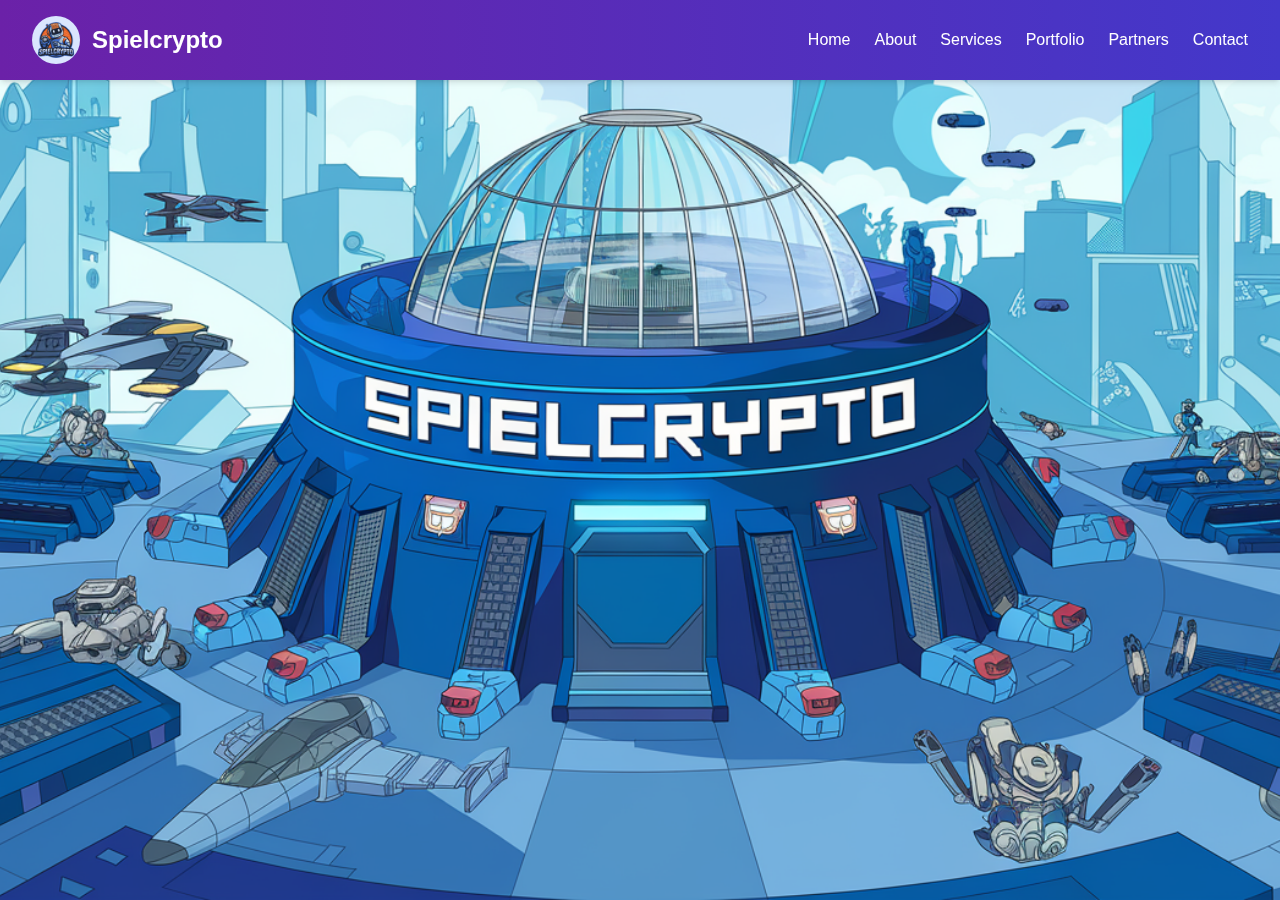
<file: index.html>
<!DOCTYPE html><html lang="en"><head><meta charSet="utf-8"/><meta name="viewport" content="width=device-width, initial-scale=1"/><link rel="preload" href="/_next/static/media/569ce4b8f30dc480-s.p.woff2" as="font" crossorigin="" type="font/woff2"/><link rel="preload" href="/_next/static/media/93f479601ee12b01-s.p.woff2" as="font" crossorigin="" type="font/woff2"/><link rel="stylesheet" href="/_next/static/css/e3b3dd32a4535768.css" data-precedence="next"/><link rel="preload" as="script" fetchPriority="low" href="/_next/static/chunks/webpack-29ebadaebe2fcb3f.js"/><script src="/_next/static/chunks/4bd1b696-3f6437bdec4ef663.js" async=""></script><script src="/_next/static/chunks/517-4cae57cbeca7f342.js" async=""></script><script src="/_next/static/chunks/main-app-c271f42ae5dd5346.js" async=""></script><script src="/_next/static/chunks/541-1d42e47a0c0bb98d.js" async=""></script><script src="/_next/static/chunks/app/page-786c8227957fff42.js" async=""></script><meta name="next-size-adjust" content=""/><title>Spielcrypto - Your next app for crypto and AI enthusiasts</title><meta name="description" content="Spielcrypto is a full-stack &amp; Web3 development agency that combines React, Next.js, NestJS, and more to create cutting-edge crypto and AI solutions."/><link rel="icon" href="/favicon.ico" type="image/x-icon" sizes="82x84"/><script src="/_next/static/chunks/polyfills-42372ed130431b0a.js" noModule=""></script></head><body class="__variable_4d318d __variable_ea5f4b antialiased" style="overflow:hidden;height:100vh;width:100vw"><div style="overflow-y:scroll;height:100%;width:100%" class="scrollbar-hide"><div class="min-h-screen bg-gray-50"><header class="fixed top-0 left-0 w-full z-50"><nav class="flex justify-between items-center py-4 px-8 bg-gradient-to-r from-purple-800 to-indigo-700 shadow-md"><div class="flex items-center"><img alt="Spielcrypto Logo" loading="lazy" width="100" height="100" decoding="async" data-nimg="1" class="h-12 w-12 mr-3 rounded-full" style="color:transparent" src="/logo.png"/><span class="text-2xl font-bold text-white">Spielcrypto</span></div><div class="sm:hidden"><button class="text-white focus:outline-none" aria-label="Toggle Menu"><svg class="w-6 h-6" fill="none" stroke="currentColor" viewBox="0 0 24 24"><path stroke-linecap="round" stroke-linejoin="round" stroke-width="2" d="M4 6h16M4 12h16M4 18h16"></path></svg></button></div><ul class="hidden sm:flex space-x-6 font-medium"><li><a class="text-white hover:text-gray-200" href="#hero">Home</a></li><li><a class="text-white hover:text-gray-200" href="#about">About</a></li><li><a class="text-white hover:text-gray-200" href="#services">Services</a></li><li><a class="text-white hover:text-gray-200" href="#portfolio">Portfolio</a></li><li><a class="text-white hover:text-gray-200" href="#partners">Partners</a></li><li><a class="text-white hover:text-gray-200" href="#contact">Contact</a></li></ul></nav></header><main><section id="hero" class="h-screen bg-fixed bg-center bg-cover bg-purple-800 sm:bg-[url(&#x27;/background2.webp&#x27;)]"><div class="flex sm:hidden items-center justify-center h-full bg-black/30"><div class="text-center text-white px-4"><h1 class="text-5xl font-bold mb-4">Welcome to Spielcrypto</h1><p class="text-xl">Full-Stack &amp; Web3 Development for the Future</p></div></div></section><section id="about" class="py-20 bg-white"><div class="container mx-auto px-6"><h2 class="text-3xl font-bold text-center text-purple-700 mb-8">About Us</h2><p class="text-gray-700 text-center max-w-3xl mx-auto">Spielcrypto is at the forefront of technological innovation, building robust full-stack web applications using modern frameworks like React, Next.js, and NestJS. Our experienced team excels in deploying microservices, managing SQL &amp; NoSQL databases, and developing dynamic solutions in Web3, AI, Fintech, SaaS, and social apps.</p></div></section><section id="services" class="py-20 bg-gray-100"><div class="container mx-auto px-6"><h2 class="text-3xl font-bold text-center text-purple-700 mb-8">Our Services</h2><div class="flex flex-wrap justify-center gap-6"><div class="bg-white shadow-lg rounded-lg p-6 w-full sm:w-1/3 md:w-1/4"><h3 class="text-xl font-semibold text-blue-700 mb-2">Web App Development</h3><p class="text-gray-600">Create modern, scalable web apps that bring your vision to life.</p></div><div class="bg-white shadow-lg rounded-lg p-6 w-full sm:w-1/3 md:w-1/4"><h3 class="text-xl font-semibold text-blue-700 mb-2">Web3 Solutions</h3><p class="text-gray-600">Innovative blockchain and crypto integrations for the digital era.</p></div><div class="bg-white shadow-lg rounded-lg p-6 w-full sm:w-1/3 md:w-1/4"><h3 class="text-xl font-semibold text-blue-700 mb-2">AI Applications</h3><p class="text-gray-600">Intelligent AI solutions that drive innovation and efficiency.</p></div></div></div></section><section id="portfolio" class="bg-fixed bg-center bg-cover bg-indigo-800 sm:bg-[url(&#x27;/background.webp&#x27;)]"><div class="bg-black/30 py-20"><div class="container mx-auto px-6"><h2 class="text-3xl font-bold text-center text-white mb-12">Portfolio</h2><div class="flex flex-wrap justify-center gap-8"><div class="bg-white rounded-lg shadow-lg p-6 w-full sm:w-1/2 lg:w-1/3"><div class="flex items-center space-x-4 mb-4"><img alt="SShift GPT Logo" loading="lazy" width="120" height="120" decoding="async" data-nimg="1" class="w-12 h-12 object-contain" style="color:transparent" src="/sshift-logo.jpg"/><h3 class="text-xl font-bold text-purple-700">SShift GPT</h3></div><p class="text-gray-700 text-sm">An innovative AI chat platform that integrates blockchain with advanced AI, built on the Aptos blockchain. It offers subscription-based access with integrated tools for market analysis, NFT data processing, and real-time blockchain interactions.</p><div class="mt-4"><a href="https://sshiftgpt.com" target="_blank" rel="noopener noreferrer" class="text-blue-700 font-medium">Visit site</a></div></div><div class="bg-white rounded-lg shadow-lg p-6 w-full sm:w-1/2 lg:w-1/3"><div class="flex items-center space-x-4 mb-4"><img alt="Handle Finder Logo" loading="lazy" width="120" height="120" decoding="async" data-nimg="1" class="w-12 h-12 object-contain" style="color:transparent" src="/handlefinder-logo.jpg"/><h3 class="text-xl font-bold text-purple-700">Handle Finder</h3></div><p class="text-gray-700 text-sm">A SocialFi analytics platform providing trending users, tokens, and crypto news, complete with a friendly UI and developer API.<a href="https://handlefinder.xyz/" target="_blank" rel="noopener noreferrer" class="text-blue-700 font-medium ml-1">Visit site</a>.</p></div><div class="bg-white rounded-lg shadow-lg p-6 w-full sm:w-1/2 lg:w-1/3"><div class="flex items-center space-x-4 mb-4"><img alt="Libree Logo" loading="lazy" width="120" height="120" decoding="async" data-nimg="1" class="w-12 h-12 object-contain" style="color:transparent" src="/libree-logo.png"/><h3 class="text-xl font-bold text-purple-700">Libree</h3></div><p class="text-gray-700 text-sm">A GameFi app where users play HTML and Unity games to win prizes through events and competitions organized by sponsors.<a href="https://libree.xyz/" target="_blank" rel="noopener noreferrer" class="text-blue-700 font-medium ml-1">Learn more</a>.</p></div></div></div></div></section><section id="partners" class="py-20 bg-gray-100"><div class="container mx-auto px-6"><h2 class="text-3xl font-bold text-center text-purple-700 mb-8">Our Partners</h2><div class="flex flex-wrap justify-center items-center gap-8"><div class="flex flex-col items-center"><img alt="Astana Hub Logo" loading="lazy" width="200" height="200" decoding="async" data-nimg="1" class="h-24 object-contain mb-2" style="color:transparent" src="/astana_hub_logo.png"/><span class="text-gray-800 font-semibold">Astana Hub</span></div><div class="flex flex-col items-center"><img alt="SShift GPT Logo" loading="lazy" width="200" height="200" decoding="async" data-nimg="1" class="h-24 object-contain mb-2" style="color:transparent" src="/sshift-logo.jpg"/><span class="text-gray-800 font-semibold">SShift GPT</span></div><div class="flex flex-col items-center"><img alt="Libree Logo" loading="lazy" width="200" height="200" decoding="async" data-nimg="1" class="h-24 object-contain mb-2" style="color:transparent" src="/libree-logo.png"/><span class="text-gray-800 font-semibold">Libree</span></div></div></div></section><section id="contact" class="py-20 bg-white"><div class="container mx-auto px-6"><h2 class="text-3xl font-bold text-center text-purple-700 mb-8">Contact Us</h2><p class="text-center text-gray-700 max-w-xl mx-auto mb-8">Ready to elevate your digital presence? Connect with us today.</p><div class="flex flex-col sm:flex-row justify-center items-center space-y-4 sm:space-y-0 sm:space-x-8"><a href="mailto:fjnavarro@spielcrypto.com" class="flex items-center space-x-2 bg-purple-700 text-white font-bold py-3 px-6 rounded-full shadow-lg hover:bg-purple-600 transition"><img alt="Email Logo" loading="lazy" width="80" height="60" decoding="async" data-nimg="1" class="w-8 h-6" style="color:transparent" src="/email.jpg"/><span>fjnavarro@spielcrypto.com</span></a><a href="https://t.me/spielrs" target="_blank" rel="noopener noreferrer" class="flex items-center space-x-2 bg-blue-500 text-white font-bold py-3 px-6 rounded-full shadow-lg hover:bg-blue-400 transition"><img alt="Telegram Logo" loading="lazy" width="60" height="60" decoding="async" data-nimg="1" class="w-6 h-6" style="color:transparent" src="/telegram.webp"/><span>Telegram</span></a></div></div></section></main><footer class="bg-gray-800 text-white text-center py-4"><p>© 2025 Spielcrypto. All Rights Reserved.</p></footer></div></div><script src="/_next/static/chunks/webpack-29ebadaebe2fcb3f.js" async=""></script><script>(self.__next_f=self.__next_f||[]).push([0])</script><script>self.__next_f.push([1,"1:\"$Sreact.fragment\"\n2:I[5244,[],\"\"]\n3:I[3866,[],\"\"]\n4:I[7033,[],\"ClientPageRoot\"]\n5:I[9809,[\"541\",\"static/chunks/541-1d42e47a0c0bb98d.js\",\"974\",\"static/chunks/app/page-786c8227957fff42.js\"],\"default\"]\n8:I[6213,[],\"OutletBoundary\"]\na:I[6213,[],\"MetadataBoundary\"]\nc:I[6213,[],\"ViewportBoundary\"]\ne:I[4835,[],\"\"]\n:HL[\"/_next/static/media/569ce4b8f30dc480-s.p.woff2\",\"font\",{\"crossOrigin\":\"\",\"type\":\"font/woff2\"}]\n:HL[\"/_next/static/media/93f479601ee12b01-s.p.woff2\",\"font\",{\"crossOrigin\":\"\",\"type\":\"font/woff2\"}]\n:HL[\"/_next/static/css/e3b3dd32a4535768.css\",\"style\"]\n"])</script><script>self.__next_f.push([1,"0:{\"P\":null,\"b\":\"yLAcWJLHkk_qYFkpqGlAK\",\"p\":\"\",\"c\":[\"\",\"\"],\"i\":false,\"f\":[[[\"\",{\"children\":[\"__PAGE__\",{}]},\"$undefined\",\"$undefined\",true],[\"\",[\"$\",\"$1\",\"c\",{\"children\":[[[\"$\",\"link\",\"0\",{\"rel\":\"stylesheet\",\"href\":\"/_next/static/css/e3b3dd32a4535768.css\",\"precedence\":\"next\",\"crossOrigin\":\"$undefined\",\"nonce\":\"$undefined\"}]],[\"$\",\"html\",null,{\"lang\":\"en\",\"children\":[\"$\",\"body\",null,{\"className\":\"__variable_4d318d __variable_ea5f4b antialiased\",\"style\":{\"overflow\":\"hidden\",\"height\":\"100vh\",\"width\":\"100vw\"},\"children\":[\"$\",\"div\",null,{\"style\":{\"overflowY\":\"scroll\",\"height\":\"100%\",\"width\":\"100%\"},\"className\":\"scrollbar-hide\",\"children\":[\"$\",\"$L2\",null,{\"parallelRouterKey\":\"children\",\"segmentPath\":[\"children\"],\"error\":\"$undefined\",\"errorStyles\":\"$undefined\",\"errorScripts\":\"$undefined\",\"template\":[\"$\",\"$L3\",null,{}],\"templateStyles\":\"$undefined\",\"templateScripts\":\"$undefined\",\"notFound\":[[],[[\"$\",\"title\",null,{\"children\":\"404: This page could not be found.\"}],[\"$\",\"div\",null,{\"style\":{\"fontFamily\":\"system-ui,\\\"Segoe UI\\\",Roboto,Helvetica,Arial,sans-serif,\\\"Apple Color Emoji\\\",\\\"Segoe UI Emoji\\\"\",\"height\":\"100vh\",\"textAlign\":\"center\",\"display\":\"flex\",\"flexDirection\":\"column\",\"alignItems\":\"center\",\"justifyContent\":\"center\"},\"children\":[\"$\",\"div\",null,{\"children\":[[\"$\",\"style\",null,{\"dangerouslySetInnerHTML\":{\"__html\":\"body{color:#000;background:#fff;margin:0}.next-error-h1{border-right:1px solid rgba(0,0,0,.3)}@media (prefers-color-scheme:dark){body{color:#fff;background:#000}.next-error-h1{border-right:1px solid rgba(255,255,255,.3)}}\"}}],[\"$\",\"h1\",null,{\"className\":\"next-error-h1\",\"style\":{\"display\":\"inline-block\",\"margin\":\"0 20px 0 0\",\"padding\":\"0 23px 0 0\",\"fontSize\":24,\"fontWeight\":500,\"verticalAlign\":\"top\",\"lineHeight\":\"49px\"},\"children\":404}],[\"$\",\"div\",null,{\"style\":{\"display\":\"inline-block\"},\"children\":[\"$\",\"h2\",null,{\"style\":{\"fontSize\":14,\"fontWeight\":400,\"lineHeight\":\"49px\",\"margin\":0},\"children\":\"This page could not be found.\"}]}]]}]}]]],\"forbidden\":\"$undefined\",\"unauthorized\":\"$undefined\"}]}]}]}]]}],{\"children\":[\"__PAGE__\",[\"$\",\"$1\",\"c\",{\"children\":[[\"$\",\"$L4\",null,{\"Component\":\"$5\",\"searchParams\":{},\"params\":{},\"promises\":[\"$@6\",\"$@7\"]}],null,[\"$\",\"$L8\",null,{\"children\":\"$L9\"}]]}],{},null,false]},null,false],[\"$\",\"$1\",\"h\",{\"children\":[null,[\"$\",\"$1\",\"qV9kWbS9onXKj939MAViu\",{\"children\":[[\"$\",\"$La\",null,{\"children\":\"$Lb\"}],[\"$\",\"$Lc\",null,{\"children\":\"$Ld\"}],[\"$\",\"meta\",null,{\"name\":\"next-size-adjust\",\"content\":\"\"}]]}]]}],false]],\"m\":\"$undefined\",\"G\":[\"$e\",\"$undefined\"],\"s\":false,\"S\":true}\n"])</script><script>self.__next_f.push([1,"6:{}\n7:{}\n"])</script><script>self.__next_f.push([1,"d:[[\"$\",\"meta\",\"0\",{\"name\":\"viewport\",\"content\":\"width=device-width, initial-scale=1\"}]]\nb:[[\"$\",\"meta\",\"0\",{\"charSet\":\"utf-8\"}],[\"$\",\"title\",\"1\",{\"children\":\"Spielcrypto - Your next app for crypto and AI enthusiasts\"}],[\"$\",\"meta\",\"2\",{\"name\":\"description\",\"content\":\"Spielcrypto is a full-stack \u0026 Web3 development agency that combines React, Next.js, NestJS, and more to create cutting-edge crypto and AI solutions.\"}],[\"$\",\"link\",\"3\",{\"rel\":\"icon\",\"href\":\"/favicon.ico\",\"type\":\"image/x-icon\",\"sizes\":\"82x84\"}]]\n"])</script><script>self.__next_f.push([1,"9:null\n"])</script></body></html>
</file>
<file: _next/static/css/e3b3dd32a4535768.css>
@font-face{font-family:Geist;font-style:normal;font-weight:100 900;font-display:swap;src:url(/_next/static/media/ba015fad6dcf6784-s.woff2) format("woff2");unicode-range:u+0100-02ba,u+02bd-02c5,u+02c7-02cc,u+02ce-02d7,u+02dd-02ff,u+0304,u+0308,u+0329,u+1d00-1dbf,u+1e00-1e9f,u+1ef2-1eff,u+2020,u+20a0-20ab,u+20ad-20c0,u+2113,u+2c60-2c7f,u+a720-a7ff}@font-face{font-family:Geist;font-style:normal;font-weight:100 900;font-display:swap;src:url(/_next/static/media/569ce4b8f30dc480-s.p.woff2) format("woff2");unicode-range:u+00??,u+0131,u+0152-0153,u+02bb-02bc,u+02c6,u+02da,u+02dc,u+0304,u+0308,u+0329,u+2000-206f,u+20ac,u+2122,u+2191,u+2193,u+2212,u+2215,u+feff,u+fffd}@font-face{font-family:Geist Fallback;src:local("Arial");ascent-override:95.94%;descent-override:28.16%;line-gap-override:0.00%;size-adjust:104.76%}.__className_4d318d{font-family:Geist,Geist Fallback;font-style:normal}.__variable_4d318d{--font-geist-sans:"Geist","Geist Fallback"}@font-face{font-family:Geist Mono;font-style:normal;font-weight:100 900;font-display:swap;src:url(/_next/static/media/747892c23ea88013-s.woff2) format("woff2");unicode-range:u+0100-02ba,u+02bd-02c5,u+02c7-02cc,u+02ce-02d7,u+02dd-02ff,u+0304,u+0308,u+0329,u+1d00-1dbf,u+1e00-1e9f,u+1ef2-1eff,u+2020,u+20a0-20ab,u+20ad-20c0,u+2113,u+2c60-2c7f,u+a720-a7ff}@font-face{font-family:Geist Mono;font-style:normal;font-weight:100 900;font-display:swap;src:url(/_next/static/media/93f479601ee12b01-s.p.woff2) format("woff2");unicode-range:u+00??,u+0131,u+0152-0153,u+02bb-02bc,u+02c6,u+02da,u+02dc,u+0304,u+0308,u+0329,u+2000-206f,u+20ac,u+2122,u+2191,u+2193,u+2212,u+2215,u+feff,u+fffd}@font-face{font-family:Geist Mono Fallback;src:local("Arial");ascent-override:74.67%;descent-override:21.92%;line-gap-override:0.00%;size-adjust:134.59%}.__className_ea5f4b{font-family:Geist Mono,Geist Mono Fallback;font-style:normal}.__variable_ea5f4b{--font-geist-mono:"Geist Mono","Geist Mono Fallback"}*,:after,:before{--tw-border-spacing-x:0;--tw-border-spacing-y:0;--tw-translate-x:0;--tw-translate-y:0;--tw-rotate:0;--tw-skew-x:0;--tw-skew-y:0;--tw-scale-x:1;--tw-scale-y:1;--tw-pan-x: ;--tw-pan-y: ;--tw-pinch-zoom: ;--tw-scroll-snap-strictness:proximity;--tw-gradient-from-position: ;--tw-gradient-via-position: ;--tw-gradient-to-position: ;--tw-ordinal: ;--tw-slashed-zero: ;--tw-numeric-figure: ;--tw-numeric-spacing: ;--tw-numeric-fraction: ;--tw-ring-inset: ;--tw-ring-offset-width:0px;--tw-ring-offset-color:#fff;--tw-ring-color:rgba(59,130,246,.5);--tw-ring-offset-shadow:0 0 #0000;--tw-ring-shadow:0 0 #0000;--tw-shadow:0 0 #0000;--tw-shadow-colored:0 0 #0000;--tw-blur: ;--tw-brightness: ;--tw-contrast: ;--tw-grayscale: ;--tw-hue-rotate: ;--tw-invert: ;--tw-saturate: ;--tw-sepia: ;--tw-drop-shadow: ;--tw-backdrop-blur: ;--tw-backdrop-brightness: ;--tw-backdrop-contrast: ;--tw-backdrop-grayscale: ;--tw-backdrop-hue-rotate: ;--tw-backdrop-invert: ;--tw-backdrop-opacity: ;--tw-backdrop-saturate: ;--tw-backdrop-sepia: ;--tw-contain-size: ;--tw-contain-layout: ;--tw-contain-paint: ;--tw-contain-style: }::backdrop{--tw-border-spacing-x:0;--tw-border-spacing-y:0;--tw-translate-x:0;--tw-translate-y:0;--tw-rotate:0;--tw-skew-x:0;--tw-skew-y:0;--tw-scale-x:1;--tw-scale-y:1;--tw-pan-x: ;--tw-pan-y: ;--tw-pinch-zoom: ;--tw-scroll-snap-strictness:proximity;--tw-gradient-from-position: ;--tw-gradient-via-position: ;--tw-gradient-to-position: ;--tw-ordinal: ;--tw-slashed-zero: ;--tw-numeric-figure: ;--tw-numeric-spacing: ;--tw-numeric-fraction: ;--tw-ring-inset: ;--tw-ring-offset-width:0px;--tw-ring-offset-color:#fff;--tw-ring-color:rgba(59,130,246,.5);--tw-ring-offset-shadow:0 0 #0000;--tw-ring-shadow:0 0 #0000;--tw-shadow:0 0 #0000;--tw-shadow-colored:0 0 #0000;--tw-blur: ;--tw-brightness: ;--tw-contrast: ;--tw-grayscale: ;--tw-hue-rotate: ;--tw-invert: ;--tw-saturate: ;--tw-sepia: ;--tw-drop-shadow: ;--tw-backdrop-blur: ;--tw-backdrop-brightness: ;--tw-backdrop-contrast: ;--tw-backdrop-grayscale: ;--tw-backdrop-hue-rotate: ;--tw-backdrop-invert: ;--tw-backdrop-opacity: ;--tw-backdrop-saturate: ;--tw-backdrop-sepia: ;--tw-contain-size: ;--tw-contain-layout: ;--tw-contain-paint: ;--tw-contain-style: }/*
! tailwindcss v3.4.17 | MIT License | https://tailwindcss.com
*/*,:after,:before{box-sizing:border-box;border:0 solid #e5e7eb}:after,:before{--tw-content:""}:host,html{line-height:1.5;-webkit-text-size-adjust:100%;-moz-tab-size:4;tab-size:4;font-family:ui-sans-serif,system-ui,sans-serif,Apple Color Emoji,Segoe UI Emoji,Segoe UI Symbol,Noto Color Emoji;font-feature-settings:normal;font-variation-settings:normal;-webkit-tap-highlight-color:transparent}body{margin:0;line-height:inherit}hr{height:0;color:inherit;border-top-width:1px}abbr:where([title]){text-decoration:underline dotted}h1,h2,h3,h4,h5,h6{font-size:inherit;font-weight:inherit}a{color:inherit;text-decoration:inherit}b,strong{font-weight:bolder}code,kbd,pre,samp{font-family:ui-monospace,SFMono-Regular,Menlo,Monaco,Consolas,Liberation Mono,Courier New,monospace;font-feature-settings:normal;font-variation-settings:normal;font-size:1em}small{font-size:80%}sub,sup{font-size:75%;line-height:0;position:relative;vertical-align:baseline}sub{bottom:-.25em}sup{top:-.5em}table{text-indent:0;border-color:inherit;border-collapse:collapse}button,input,optgroup,select,textarea{font-family:inherit;font-feature-settings:inherit;font-variation-settings:inherit;font-size:100%;font-weight:inherit;line-height:inherit;letter-spacing:inherit;color:inherit;margin:0;padding:0}button,select{text-transform:none}button,input:where([type=button]),input:where([type=reset]),input:where([type=submit]){-webkit-appearance:button;background-color:transparent;background-image:none}:-moz-focusring{outline:auto}:-moz-ui-invalid{box-shadow:none}progress{vertical-align:baseline}::-webkit-inner-spin-button,::-webkit-outer-spin-button{height:auto}[type=search]{-webkit-appearance:textfield;outline-offset:-2px}::-webkit-search-decoration{-webkit-appearance:none}::-webkit-file-upload-button{-webkit-appearance:button;font:inherit}summary{display:list-item}blockquote,dd,dl,figure,h1,h2,h3,h4,h5,h6,hr,p,pre{margin:0}fieldset{margin:0}fieldset,legend{padding:0}menu,ol,ul{list-style:none;margin:0;padding:0}dialog{padding:0}textarea{resize:vertical}input::placeholder,textarea::placeholder{opacity:1;color:#9ca3af}[role=button],button{cursor:pointer}:disabled{cursor:default}audio,canvas,embed,iframe,img,object,svg,video{display:block;vertical-align:middle}img,video{max-width:100%;height:auto}[hidden]:where(:not([hidden=until-found])){display:none}.container{width:100%}@media (min-width:640px){.container{max-width:640px}}@media (min-width:768px){.container{max-width:768px}}@media (min-width:1024px){.container{max-width:1024px}}@media (min-width:1280px){.container{max-width:1280px}}@media (min-width:1536px){.container{max-width:1536px}}.fixed{position:fixed}.bottom-4{bottom:1rem}.left-0{left:0}.right-4{right:1rem}.top-0{top:0}.z-50{z-index:50}.mx-auto{margin-left:auto;margin-right:auto}.mb-12{margin-bottom:3rem}.mb-2{margin-bottom:.5rem}.mb-4{margin-bottom:1rem}.mb-8{margin-bottom:2rem}.ml-1{margin-left:.25rem}.mr-3{margin-right:.75rem}.mt-4{margin-top:1rem}.block{display:block}.flex{display:flex}.hidden{display:none}.h-12{height:3rem}.h-24{height:6rem}.h-6{height:1.5rem}.h-full{height:100%}.h-screen{height:100vh}.min-h-screen{min-height:100vh}.w-12{width:3rem}.w-6{width:1.5rem}.w-8{width:2rem}.w-full{width:100%}.max-w-3xl{max-width:48rem}.max-w-xl{max-width:36rem}.flex-col{flex-direction:column}.flex-wrap{flex-wrap:wrap}.items-center{align-items:center}.justify-center{justify-content:center}.justify-between{justify-content:space-between}.gap-6{gap:1.5rem}.gap-8{gap:2rem}.space-x-2>:not([hidden])~:not([hidden]){--tw-space-x-reverse:0;margin-right:calc(.5rem * var(--tw-space-x-reverse));margin-left:calc(.5rem * calc(1 - var(--tw-space-x-reverse)))}.space-x-4>:not([hidden])~:not([hidden]){--tw-space-x-reverse:0;margin-right:calc(1rem * var(--tw-space-x-reverse));margin-left:calc(1rem * calc(1 - var(--tw-space-x-reverse)))}.space-x-6>:not([hidden])~:not([hidden]){--tw-space-x-reverse:0;margin-right:calc(1.5rem * var(--tw-space-x-reverse));margin-left:calc(1.5rem * calc(1 - var(--tw-space-x-reverse)))}.space-y-4>:not([hidden])~:not([hidden]){--tw-space-y-reverse:0;margin-top:calc(1rem * calc(1 - var(--tw-space-y-reverse)));margin-bottom:calc(1rem * var(--tw-space-y-reverse))}.rounded-full{border-radius:9999px}.rounded-lg{border-radius:.5rem}.bg-black\/30{background-color:rgba(0,0,0,.3)}.bg-blue-500{--tw-bg-opacity:1;background-color:rgb(59 130 246/var(--tw-bg-opacity,1))}.bg-gray-100{--tw-bg-opacity:1;background-color:rgb(243 244 246/var(--tw-bg-opacity,1))}.bg-gray-50{--tw-bg-opacity:1;background-color:rgb(249 250 251/var(--tw-bg-opacity,1))}.bg-gray-800{--tw-bg-opacity:1;background-color:rgb(31 41 55/var(--tw-bg-opacity,1))}.bg-indigo-800{--tw-bg-opacity:1;background-color:rgb(55 48 163/var(--tw-bg-opacity,1))}.bg-purple-700{--tw-bg-opacity:1;background-color:rgb(126 34 206/var(--tw-bg-opacity,1))}.bg-purple-800{--tw-bg-opacity:1;background-color:rgb(107 33 168/var(--tw-bg-opacity,1))}.bg-white{--tw-bg-opacity:1;background-color:rgb(255 255 255/var(--tw-bg-opacity,1))}.bg-gradient-to-r{background-image:linear-gradient(to right,var(--tw-gradient-stops))}.from-purple-800{--tw-gradient-from:#6b21a8 var(--tw-gradient-from-position);--tw-gradient-to:rgba(107,33,168,0) var(--tw-gradient-to-position);--tw-gradient-stops:var(--tw-gradient-from),var(--tw-gradient-to)}.to-indigo-700{--tw-gradient-to:#4338ca var(--tw-gradient-to-position)}.bg-cover{background-size:cover}.bg-fixed{background-attachment:fixed}.bg-center{background-position:50%}.object-contain{object-fit:contain}.p-2{padding:.5rem}.p-6{padding:1.5rem}.px-4{padding-left:1rem;padding-right:1rem}.px-6{padding-left:1.5rem;padding-right:1.5rem}.px-8{padding-left:2rem;padding-right:2rem}.py-20{padding-top:5rem;padding-bottom:5rem}.py-3{padding-top:.75rem;padding-bottom:.75rem}.py-4{padding-top:1rem;padding-bottom:1rem}.text-center{text-align:center}.text-2xl{font-size:1.5rem;line-height:2rem}.text-3xl{font-size:1.875rem;line-height:2.25rem}.text-5xl{font-size:3rem;line-height:1}.text-sm{font-size:.875rem;line-height:1.25rem}.text-xl{font-size:1.25rem;line-height:1.75rem}.font-bold{font-weight:700}.font-medium{font-weight:500}.font-semibold{font-weight:600}.text-blue-700{--tw-text-opacity:1;color:rgb(29 78 216/var(--tw-text-opacity,1))}.text-gray-600{--tw-text-opacity:1;color:rgb(75 85 99/var(--tw-text-opacity,1))}.text-gray-700{--tw-text-opacity:1;color:rgb(55 65 81/var(--tw-text-opacity,1))}.text-gray-800{--tw-text-opacity:1;color:rgb(31 41 55/var(--tw-text-opacity,1))}.text-purple-700{--tw-text-opacity:1;color:rgb(126 34 206/var(--tw-text-opacity,1))}.text-white{--tw-text-opacity:1;color:rgb(255 255 255/var(--tw-text-opacity,1))}.antialiased{-webkit-font-smoothing:antialiased;-moz-osx-font-smoothing:grayscale}.shadow-lg{--tw-shadow:0 10px 15px -3px rgba(0,0,0,.1),0 4px 6px -4px rgba(0,0,0,.1);--tw-shadow-colored:0 10px 15px -3px var(--tw-shadow-color),0 4px 6px -4px var(--tw-shadow-color)}.shadow-lg,.shadow-md{box-shadow:var(--tw-ring-offset-shadow,0 0 #0000),var(--tw-ring-shadow,0 0 #0000),var(--tw-shadow)}.shadow-md{--tw-shadow:0 4px 6px -1px rgba(0,0,0,.1),0 2px 4px -2px rgba(0,0,0,.1);--tw-shadow-colored:0 4px 6px -1px var(--tw-shadow-color),0 2px 4px -2px var(--tw-shadow-color)}.transition{transition-property:color,background-color,border-color,text-decoration-color,fill,stroke,opacity,box-shadow,transform,filter,backdrop-filter;transition-timing-function:cubic-bezier(.4,0,.2,1);transition-duration:.15s}.transition-colors{transition-property:color,background-color,border-color,text-decoration-color,fill,stroke;transition-timing-function:cubic-bezier(.4,0,.2,1);transition-duration:.15s}:root{--background:#fff;--foreground:#171717}@media (prefers-color-scheme:dark){:root{--background:#0a0a0a;--foreground:#ededed}}body{color:var(--foreground);background:var(--background);font-family:Arial,Helvetica,sans-serif}html{scroll-behavior:smooth}.scrollbar-hide::-webkit-scrollbar{display:none}.scrollbar-hide{-ms-overflow-style:none;scrollbar-width:none}.hover\:bg-blue-400:hover{--tw-bg-opacity:1;background-color:rgb(96 165 250/var(--tw-bg-opacity,1))}.hover\:bg-blue-600:hover{--tw-bg-opacity:1;background-color:rgb(37 99 235/var(--tw-bg-opacity,1))}.hover\:bg-purple-600:hover{--tw-bg-opacity:1;background-color:rgb(147 51 234/var(--tw-bg-opacity,1))}.hover\:text-gray-200:hover{--tw-text-opacity:1;color:rgb(229 231 235/var(--tw-text-opacity,1))}.focus\:outline-none:focus{outline:2px solid transparent;outline-offset:2px}@media (min-width:640px){.sm\:flex{display:flex}.sm\:hidden{display:none}.sm\:w-1\/2{width:50%}.sm\:w-1\/3{width:33.333333%}.sm\:flex-row{flex-direction:row}.sm\:space-x-8>:not([hidden])~:not([hidden]){--tw-space-x-reverse:0;margin-right:calc(2rem * var(--tw-space-x-reverse));margin-left:calc(2rem * calc(1 - var(--tw-space-x-reverse)))}.sm\:space-y-0>:not([hidden])~:not([hidden]){--tw-space-y-reverse:0;margin-top:calc(0px * calc(1 - var(--tw-space-y-reverse)));margin-bottom:calc(0px * var(--tw-space-y-reverse))}.sm\:bg-\[url\(\'\/background\.webp\'\)\]{background-image:url(/background.webp)}.sm\:bg-\[url\(\'\/background2\.webp\'\)\]{background-image:url(/background2.webp)}}@media (min-width:768px){.md\:w-1\/4{width:25%}}@media (min-width:1024px){.lg\:w-1\/3{width:33.333333%}}
/*# sourceMappingURL=e3b3dd32a4535768.css.map*/
</file>
